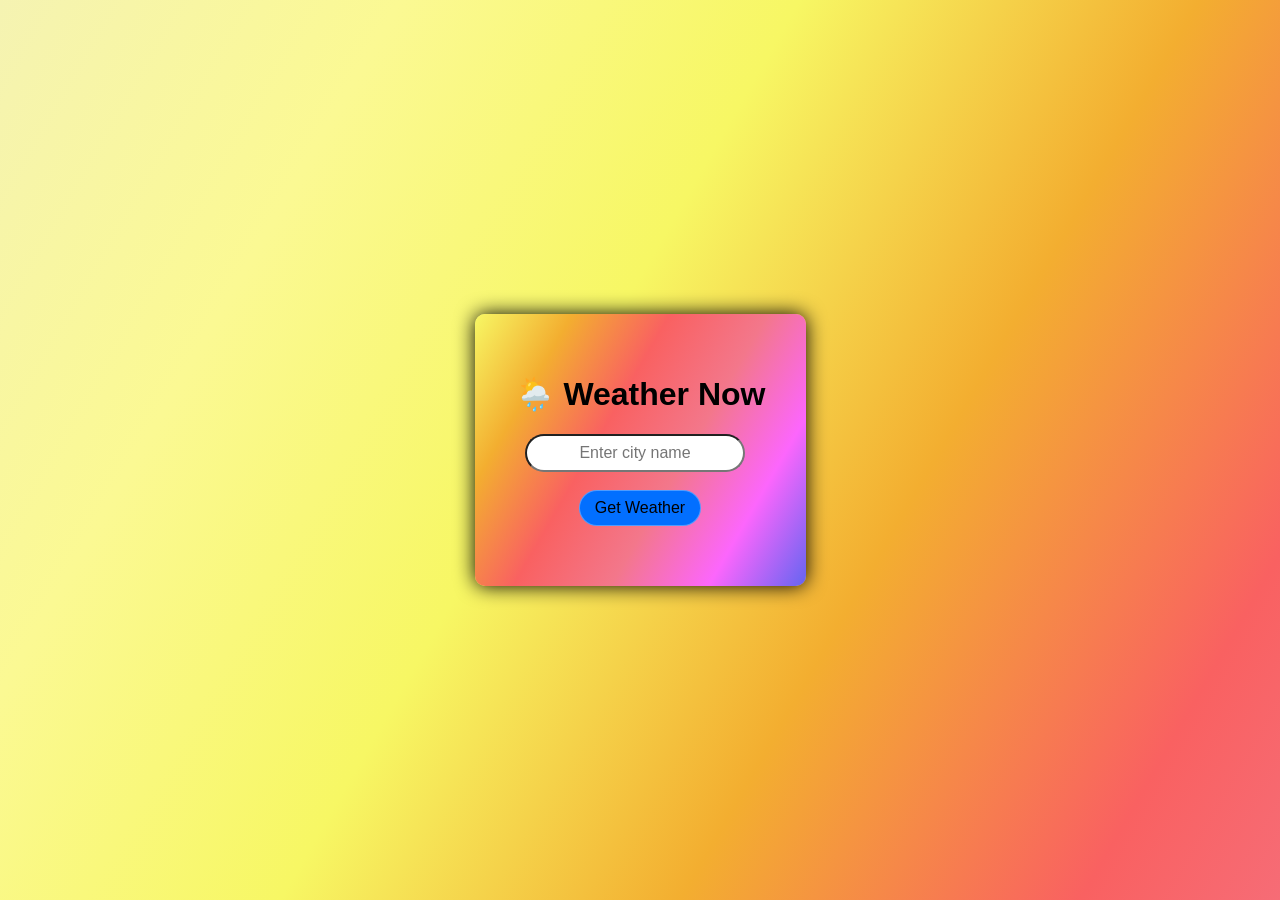
<file: weathernow/index.html>
<!DOCTYPE html>
<html lang="en">
<head>
  <meta charset="UTF-8" />
  <meta name="viewport" content="width=device-width, initial-scale=1.0" />
  <title>Weather Now</title>
  <link rel="stylesheet" href="style.css" />
</head>
<body>
  <div class="container">
    <h1>🌦️ Weather Now</h1>
    <input type="text" id="city" placeholder="Enter city name" /><br> <br>
    <button onclick="getWeather()">Get Weather</button>
    <div id="result"></div>
  </div>

  <script src="script.js"></script>
</body>
</html>
</file>
<file: weathernow/style.css>
body {
    font-family: Arial, sans-serif;
    background-color: #91e7fc;
    display: flex;
    justify-content: center;
    align-items: center;
    height: 100vh;
    margin: 0;
    background-image:linear-gradient(120deg,rgb(245, 243, 178),rgb(251, 249, 147), rgb(247, 247, 100), rgb(243, 174, 48),#f96161,rgb(243, 119, 139),rgb(252, 102, 252),rgb(101, 101, 241),rgb(84, 236, 253),rgb(172, 244, 249));
    transition: ease;
    background-size: 200% 200%;
    animation: gradient 10s ease infinite;
}

.container {
    padding: 40px;
    border-radius: 10px;
    box-shadow: 0px 0px 20px rgb(0, 0, 0);
    text-align: center;
    margin: 0;
    background-image:linear-gradient(120deg, rgb(247, 247, 100), rgb(243, 174, 48),#f96161,rgb(243, 119, 139),rgb(252, 102, 252),rgb(101, 101, 241));
}

input {
    text-align: center;
    padding: 8px;
    width: 200px;
    margin-right: 10px;
    font-size: medium;
    font-family: 'Lucida Sans', 'Lucida Sans Regular', 'Lucida Grande', 'Lucida Sans Unicode', Geneva, Verdana, sans-serif;
    font-weight: 200;
    border-radius: 20px;
}

button {
    font-size: medium;
    font-family: 'Lucida Sans', 'Lucida Sans Regular', 'Lucida Grande', 'Lucida Sans Unicode', Geneva, Verdana, sans-serif;
    font-weight: 200;
    border-radius: 20px;
    padding: 8px 15px;
    cursor: pointer;
    background-color: rgb(2, 111, 255);
    border: 1px solid rgba(255, 255, 255, 0.3);
}
button:hover{
    font-size: larger;
    background-color: rgb(0, 254, 0);
}
#result {
    margin-top: 20px;
    font-size: 18px;
}
@keyframes gradient {
    0%,100%{
        background-position: 0% 50% ;
        }
    50%{
        background-position: 100% 50% ;
    }      
}
</file>
